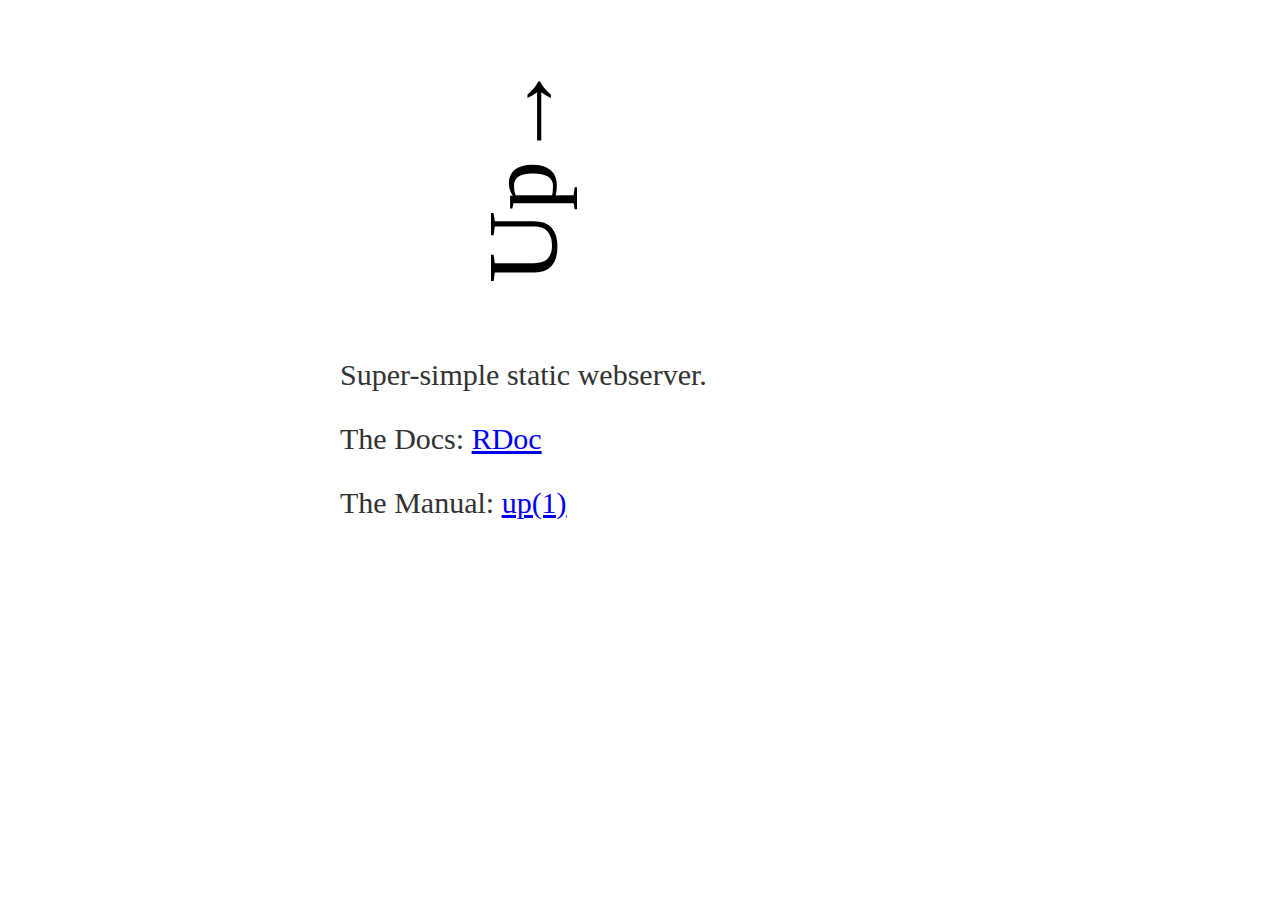
<file: index.html>
<!DOCTYPE html>
<html>
  <head>
    <meta charset="utf-8">
    <title>Up</title>
    <link href="burt.css" rel="stylesheet">
  </head>
  <body>
    <span id="logo">Up&rarr;</span>
    <div id="content">
      <p>Super-simple static webserver.</p>

      <p>
        The Docs: <a href="http://dvyjones.github.com/up/docs/">RDoc</a>
      </p>

      <p>
        The Manual: <a href="man/up.1.html">up(1)</a>
      </p>
    </div>
  </body>
</html>
</file>
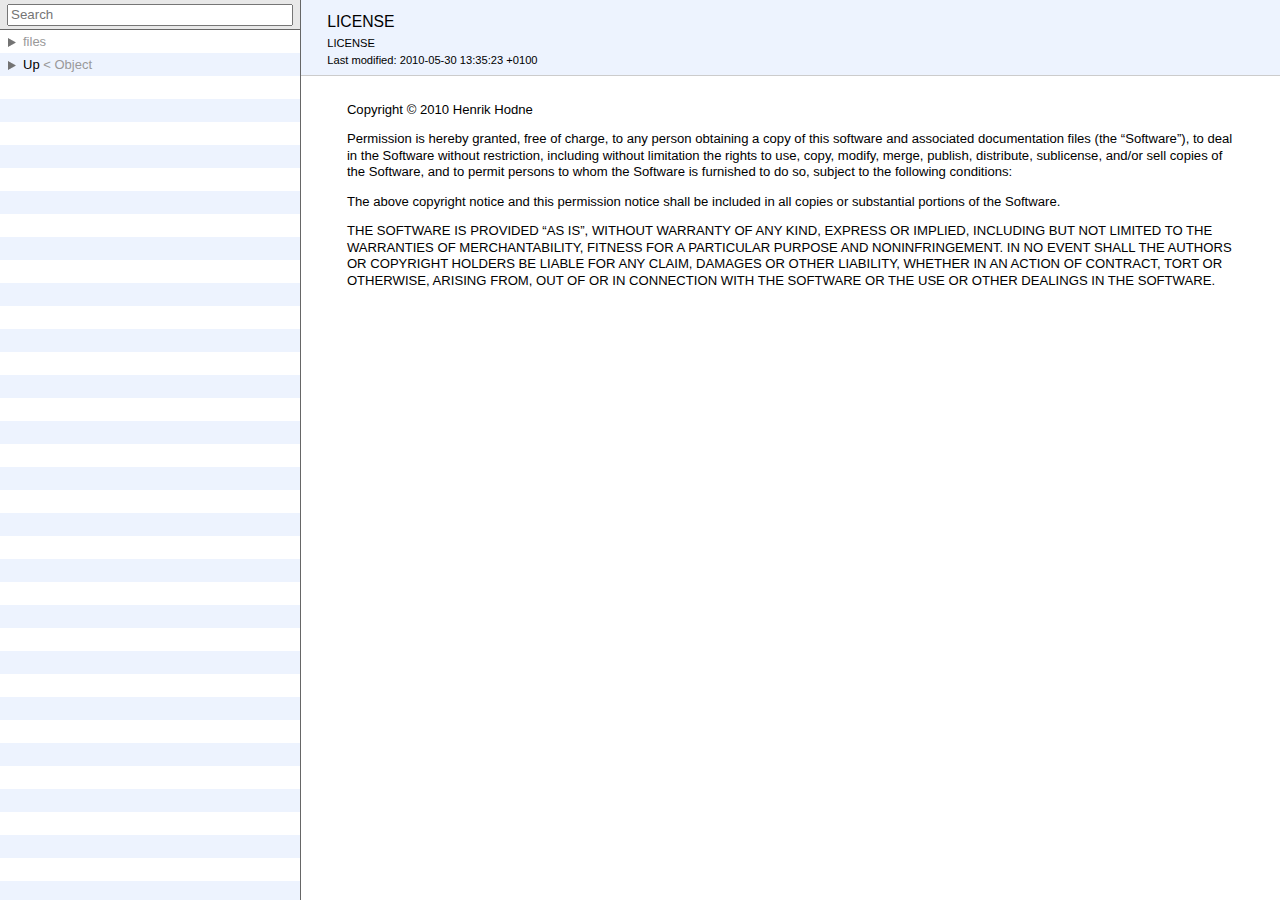
<file: docs/index.html>
<!DOCTYPE html
     PUBLIC "-//W3C//DTD XHTML 1.0 Frameset//EN"
     "http://www.w3.org/TR/xhtml1/DTD/xhtml1-frameset.dtd">    
<html xmlns="http://www.w3.org/1999/xhtml" xml:lang="en" lang="en">
<head>
    <meta http-equiv="Content-Type" content="text/html; charset=utf-8" />

	<title>RDoc Documentation</title>
</head>
<frameset cols="300,*" frameborder="1" border="1" bordercolor="#666666" framespacing="1">
    <frame src="panel/index.html" title="Search" name="panel" />
    <frame src="files/LICENSE.html" name="docwin" />
</frameset>
</html>
</file>
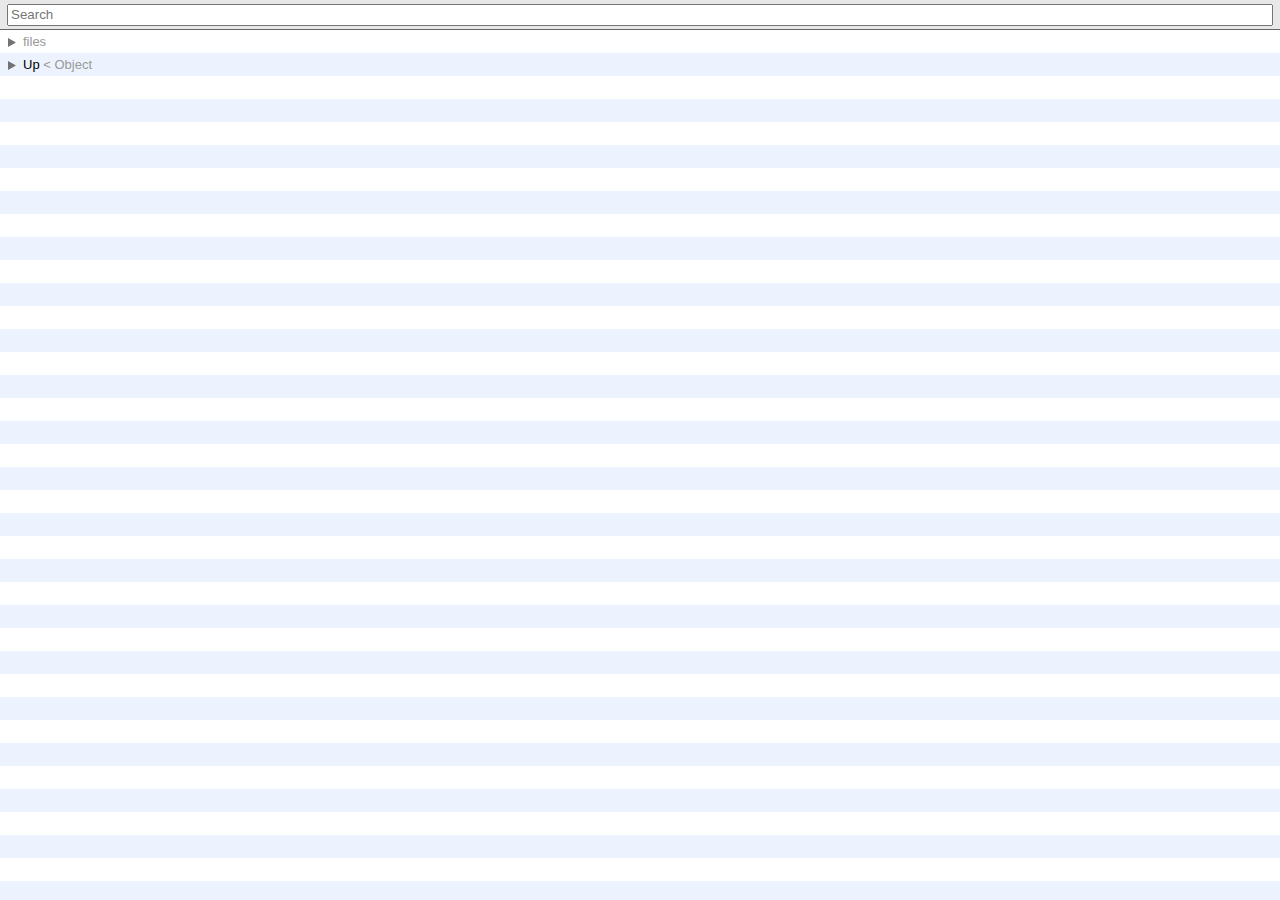
<file: panel/index.html>
<?xml version="1.0" encoding="UTF-8"?>
<!DOCTYPE html PUBLIC "-//W3C//DTD XHTML 1.1//EN"
	"http://www.w3.org/TR/xhtml11/DTD/xhtml11.dtd">

<html xmlns="http://www.w3.org/1999/xhtml" xml:lang="en">
<head>
	<title>layout</title>
	<link rel="stylesheet" href="../css/reset.css" type="text/css" media="screen" charset="utf-8" />
	<link rel="stylesheet" href="../css/panel.css" type="text/css" media="screen" charset="utf-8" />
	<script src="search_index.js" type="text/javascript" charset="utf-8"></script>
	<script src="tree.js" type="text/javascript" charset="utf-8"></script>
	<script src="../js/jquery-1.3.2.min.js" type="text/javascript" charset="utf-8"></script>
	<script src="../js/searchdoc.js" type="text/javascript" charset="utf-8"></script>
	<script type="text/javascript" charset="utf-8">
		//<![CDATA[
	    function placeholder() {
 	       if (jQuery.browser.safari) return;
 	       $('#search-label').click(function() {
 	           $('#search').focus();
 	           $('#search-label').hide();
 	       });

 	       $('#search').focus(function() {
 	           $('#search-label').hide();
            });
 	       $('#search').blur(function() {
 	           this.value == '' && $('#search-label').show()
 	       });

 	       $('#search')[0].value == '' && $('#search-label').show();
	    }
	   $(function() {
           placeholder();
           var panel = new Searchdoc.Panel($('#panel'), search_data, tree, top.frames[1]);
           $('#search').focus();

           var s = window.parent.location.search.match(/\?q=([^&]+)/);
           if (s) {
               s = decodeURIComponent(s[1]).replace(/\+/g, ' ');
               if (s.length > 0)
               {
                   $('#search').val(s);
                   panel.search(s, true);
               }
           }
	   })
		//]]>
	</script>
</head>
<body>
    <div class="panel panel_tree" id="panel">
        <div class="header">
            <div>
                <label for="search" id="search-label" style="display: none">Search</label>
                <table>
                <tr><td>
                    <input type="Search" placeholder="Search" autosave="searchdoc" results="10" id="search" autocomplete="off"/>
                </td></tr>
            </table></div>
        </div>
        <div class="tree">
            <ul>
            </ul>
        </div>
        <div class="result">
            <ul>
            </ul>
        </div>
    </div>
</body>
</html>
</file>
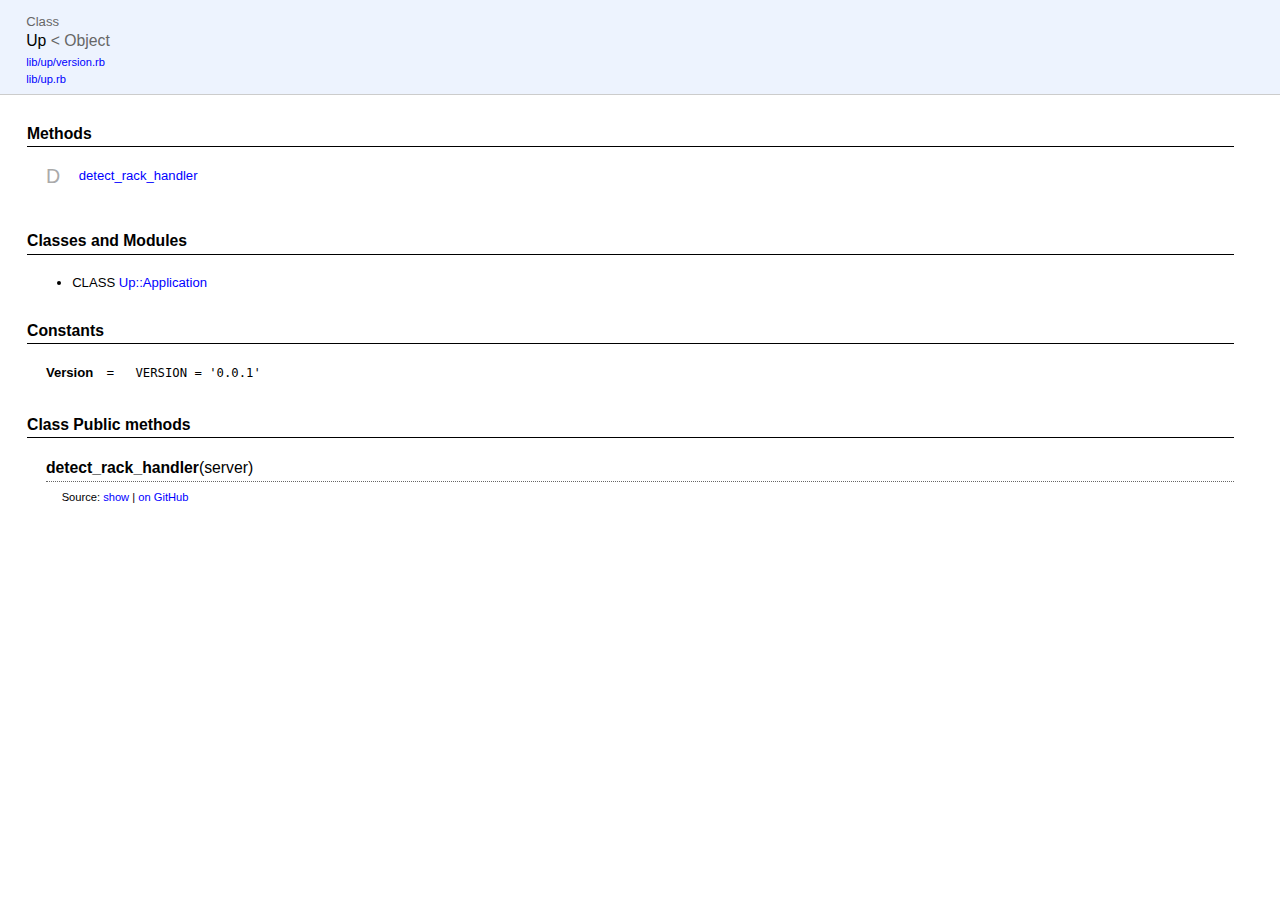
<file: classes/Up.html>
<?xml version="1.0" encoding="utf-8"?>
<!DOCTYPE html PUBLIC "-//W3C//DTD XHTML 1.0 Transitional//EN"
    "http://www.w3.org/TR/xhtml1/DTD/xhtml1-transitional.dtd">
<html xmlns="http://www.w3.org/1999/xhtml" xml:lang="en" lang="en">
<head>
    <title>Up</title>
    <meta http-equiv="Content-Type" content="text/html; charset=utf-8" />
    <link rel="stylesheet" href="../css/reset.css" type="text/css" media="screen" />
    <link rel="stylesheet" href="../css/main.css" type="text/css" media="screen" />
    <script src="../js/jquery-1.3.2.min.js" type="text/javascript" charset="utf-8"></script>
    <script src="../js/jquery-effect.js" type="text/javascript" charset="utf-8"></script>
    <script src="../js/main.js" type="text/javascript" charset="utf-8"></script>
</head>

<body>     
    <div class="banner">
        <h1>
            <span class="type">Class</span> 
            Up 
            
                <span class="parent">&lt; 
                    
                    Object
                    
                </span>
            
        </h1>
        <ul class="files">
            
            <li><a href="../files/lib/up/version_rb.html">lib/up/version.rb</a></li>
            
            <li><a href="../files/lib/up_rb.html">lib/up.rb</a></li>
            
        </ul>
    </div>
    <div id="bodyContent">
        <div id="content">
    

    

    
    

    
    
    <div class="sectiontitle">Methods</div>
    <dl class="methods">
    
        <dt>D</dt>
        <dd>
            <ul>
                
                <li><a href="#method-c-detect_rack_handler">detect_rack_handler</a></li>
                
            </ul>
        </dd>
    
    </dl>
    

    

    

    
    <div class="sectiontitle">Classes and Modules</div>
    <ul>
        
        <li><span class="type">CLASS</span> <a href="Up/Application.html">Up::Application</a></li>
        
    </ul>
    

    
    <div class="sectiontitle">Constants</div>
    <table border='0' cellpadding='5'>
        
        <tr valign='top'>
            <td class="attr-name">Version</td>
            <td>=</td>
            <td class="attr-value">VERSION = '0.0.1'</td>
        </tr>
        
        
    </table>
    

    

    
            <div class="sectiontitle">Class Public methods</div>
            
            <div class="method">
                <div class="title" id="method-c-detect_rack_handler">
                    
                    <a name="method-c-detect_rack_handler"></a><b>detect_rack_handler</b>(server)
                    
                </div>
                
                
                
                
                <div class="sourcecode">
                    <p class="source-link">
                        Source: <a href="javascript:toggleSource('method-c-detect_rack_handler_source')" id="l_method-c-detect_rack_handler_source">show</a>
                        
                        | <a href="http://github.com/dvyjones/up/blob/1193dcbee4ae34d46599d1d253377d9cb6a01438/lib/up.rb#L4" target="_blank" class="github_url">on GitHub</a>
                        
                    </p>
                    <div id="method-c-detect_rack_handler_source" class="dyn-source">
                        <pre>    <span class="ruby-comment cmt"># File lib/up.rb, line 4</span>
 4:   <span class="ruby-keyword kw">def</span> <span class="ruby-keyword kw">self</span>.<span class="ruby-identifier">detect_rack_handler</span>(<span class="ruby-identifier">server</span>)
 5:     <span class="ruby-identifier">servers</span> = <span class="ruby-identifier">server</span>.<span class="ruby-identifier">split</span>(<span class="ruby-value str">','</span>)
 6:     <span class="ruby-identifier">servers</span>.<span class="ruby-identifier">each</span> <span class="ruby-keyword kw">do</span> <span class="ruby-operator">|</span><span class="ruby-identifier">server_name</span><span class="ruby-operator">|</span>
 7:       <span class="ruby-keyword kw">begin</span>
 8:         <span class="ruby-keyword kw">return</span> <span class="ruby-constant">Rack</span><span class="ruby-operator">::</span><span class="ruby-constant">Handler</span>.<span class="ruby-identifier">get</span>(<span class="ruby-identifier">server_name</span>.<span class="ruby-identifier">downcase</span>)
 9:       <span class="ruby-keyword kw">rescue</span> <span class="ruby-constant">LoadError</span>
10:       <span class="ruby-keyword kw">rescue</span> <span class="ruby-constant">NameError</span>
11:       <span class="ruby-keyword kw">end</span>
12:     <span class="ruby-keyword kw">end</span>
13:     <span class="ruby-identifier">fail</span> <span class="ruby-node">&quot;Server handler (#{servers.join(',')}) not found.&quot;</span>
14:   <span class="ruby-keyword kw">end</span></pre>
                    </div>
                </div>
                
            </div>
            
</div>
    </div>
  </body>
</html>
</file>
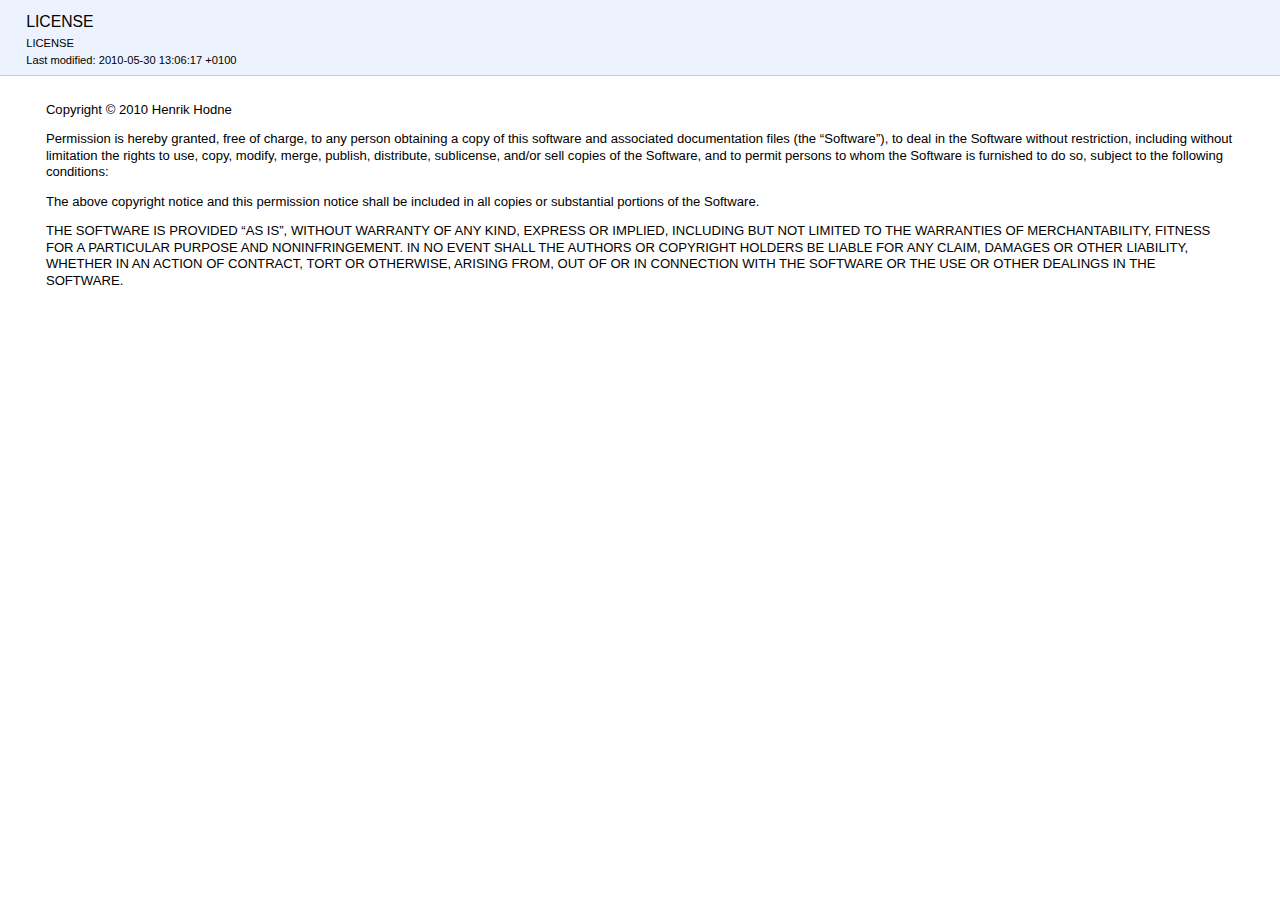
<file: files/LICENSE.html>
<?xml version="1.0" encoding="utf-8"?>
<!DOCTYPE html PUBLIC "-//W3C//DTD XHTML 1.0 Transitional//EN"
    "http://www.w3.org/TR/xhtml1/DTD/xhtml1-transitional.dtd">
<html xmlns="http://www.w3.org/1999/xhtml" xml:lang="en" lang="en">
<head>
    <title>LICENSE</title>
    <meta http-equiv="Content-Type" content="text/html; charset=utf-8" />
    <link rel="stylesheet" href="../css/reset.css" type="text/css" media="screen" />
    <link rel="stylesheet" href="../css/main.css" type="text/css" media="screen" />
    <script src="../js/jquery-1.3.2.min.js" type="text/javascript" charset="utf-8"></script>
    <script src="../js/jquery-effect.js" type="text/javascript" charset="utf-8"></script>
    <script src="../js/main.js" type="text/javascript" charset="utf-8"></script>
</head>

<body>     
    <div class="banner">
        <h1>
            LICENSE
        </h1>
        <ul class="files">
            <li>LICENSE</li>
            <li>Last modified: 2010-05-30 13:06:17 +0100</li>
        </ul>
    </div>

    <div id="bodyContent">
        <div id="content">
    
    <div class="description">
        <p>
Copyright &#169; 2010 Henrik Hodne
</p>
<p>
Permission is hereby granted, free of charge, to any person obtaining a
copy of this software and associated documentation files (the
&#8220;Software&#8221;), to deal in the Software without restriction,
including without limitation the rights to use, copy, modify, merge,
publish, distribute, sublicense, and/or sell copies of the Software, and to
permit persons to whom the Software is furnished to do so, subject to the
following conditions:
</p>
<p>
The above copyright notice and this permission notice shall be included in
all copies or substantial portions of the Software.
</p>
<p>
THE SOFTWARE IS PROVIDED &#8220;AS IS&#8221;, WITHOUT WARRANTY OF ANY KIND,
EXPRESS OR IMPLIED, INCLUDING BUT NOT LIMITED TO THE WARRANTIES OF
MERCHANTABILITY, FITNESS FOR A PARTICULAR PURPOSE AND NONINFRINGEMENT. IN
NO EVENT SHALL THE AUTHORS OR COPYRIGHT HOLDERS BE LIABLE FOR ANY CLAIM,
DAMAGES OR OTHER LIABILITY, WHETHER IN AN ACTION OF CONTRACT, TORT OR
OTHERWISE, ARISING FROM, OUT OF OR IN CONNECTION WITH THE SOFTWARE OR THE
USE OR OTHER DEALINGS IN THE SOFTWARE.
</p>

    </div>
    

    

    
    

    
    

    

    

    

    

    

    
</div>
    </div>
  </body>
</html>
</file>
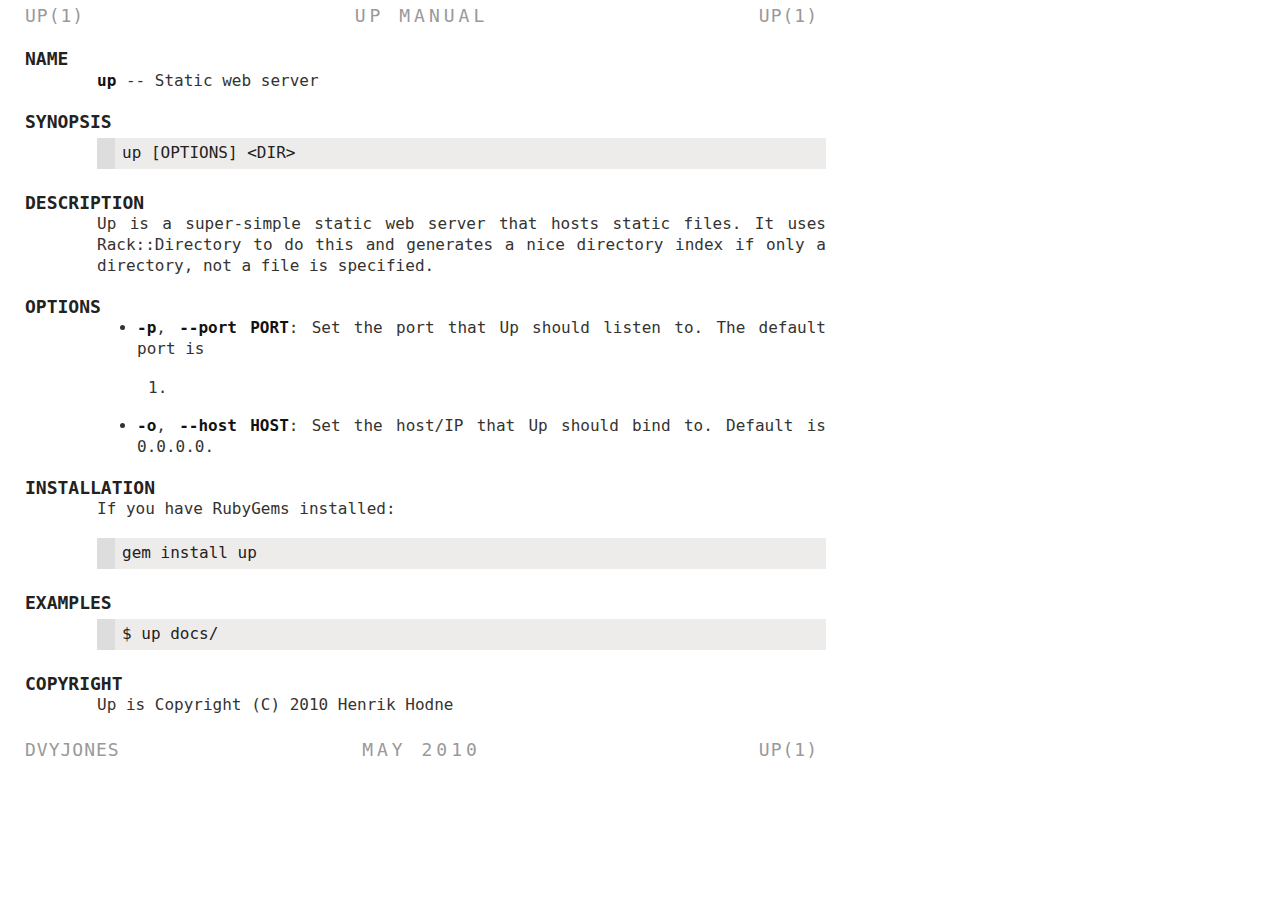
<file: man/up.1.html>
<!DOCTYPE html>
<html>
<head>
  <meta http-equiv='content-type' value='text/html;charset=utf8'>
  <meta name='generator' value='Ronn/v0.5'>
  <title>up(1) -- Static web server</title>
  <style type='text/css'>
    body {margin:0}
    #man, #man code, #man pre, #man tt, #man kbd, #man samp {
      font-family:consolas,monospace;
      font-size:16px;
      line-height:1.3;
      color:#343331;
      background:#fff; }
    #man { max-width:89ex; text-align:justify; margin:0 25px 25px 25px }
    #man h1, #man h2, #man h3 { color:#232221;clear:left }
    #man h1 { font-size:28px; margin:15px 0 30px 0; text-align:center }
    #man h2 { font-size:18px; margin-bottom:0; margin-top:10px; line-height:1.3; }
    #man h3 { font-size:16px; margin:0 0 0 4ex; }
    #man p, #man ul, #man ol, #man dl, #man pre { margin:0 0 18px 0; }
    #man pre {
      color:#333231;
      background:#edeceb;
      padding:5px 7px;
      margin:0px 0 20px 0;
      border-left:2ex solid #ddd}
    #man pre + h2, #man pre + h3 {
      margin-top:22px;
    }
    #man h2 + pre, #man h3 + pre {
      margin-top:5px;
    }
    #man > p, #man > ul, #man > ol, #man > dl, #man > pre { margin-left:8ex; }
    #man dt { margin:0; clear:left }
    #man dt.flush { float:left; width:8ex }
    #man dd { margin:0 0 0 9ex }
    #man code, #man strong, #man b { font-weight:bold; color:#131211; }
    #man pre code { font-weight:normal; color:#232221; background:inherit }
    #man em, var, u {
      font-style:normal; color:#333231; border-bottom:1px solid #999; }
    #man h1.man-title { display:none; }
    #man ol.man, #man ol.man li { margin:2px 0 10px 0; padding:0;
      float:left; width:33%; list-style-type:none;
      text-transform:uppercase; font-size:18px; color:#999;
      letter-spacing:1px;}
    #man ol.man { width:100%; }
    #man ol.man li.tl { text-align:left }
    #man ol.man li.tc { text-align:center;letter-spacing:4px }
    #man ol.man li.tr { text-align:right }
    #man ol.man a { color:#999 }
    #man ol.man a:hover { color:#333231 }
  </style>
</head>
<body>
<div id='man'>

<h1 class='man-title'>up(1)</h1>

<ol class='head man'>
  <li class='tl'>up(1)</li>
  <li class='tc'>Up Manual</li>
  <li class='tr'>up(1)</li>
</ol>

<h2 id='NAME'>NAME</h2>
<p><code>up</code> -- Static web server</p>

<h2>SYNOPSIS</h2>

<pre><code>up [OPTIONS] &lt;DIR>
</code></pre>

<h2>DESCRIPTION</h2>

<p>Up is a super-simple static web server that hosts static files.
It uses Rack::Directory to do this and generates a nice directory
index if only a directory, not a file is specified.</p>

<h2>OPTIONS</h2>

<ul>
<li><p><code>-p</code>, <code>--port PORT</code>:
Set the port that Up should listen to. The default port is</p>

<ol>
<li></li>
</ol>
</li>
<li><p><code>-o</code>, <code>--host HOST</code>:
Set the host/IP that Up should bind to. Default is 0.0.0.0.</p></li>
</ul>


<h2>INSTALLATION</h2>

<p>If you have RubyGems installed:</p>

<pre><code>gem install up
</code></pre>

<h2>EXAMPLES</h2>

<pre><code>$ up docs/
</code></pre>

<h2>COPYRIGHT</h2>

<p>Up is Copyright (C) 2010 Henrik Hodne</p>


<ol class='foot man'>
  <li class='tl'>DVYJONES</li>
  <li class='tc'>May 2010</li>
  <li class='tr'>up(1)</li>
</ol>

</div>
</body>
</html>
</file>
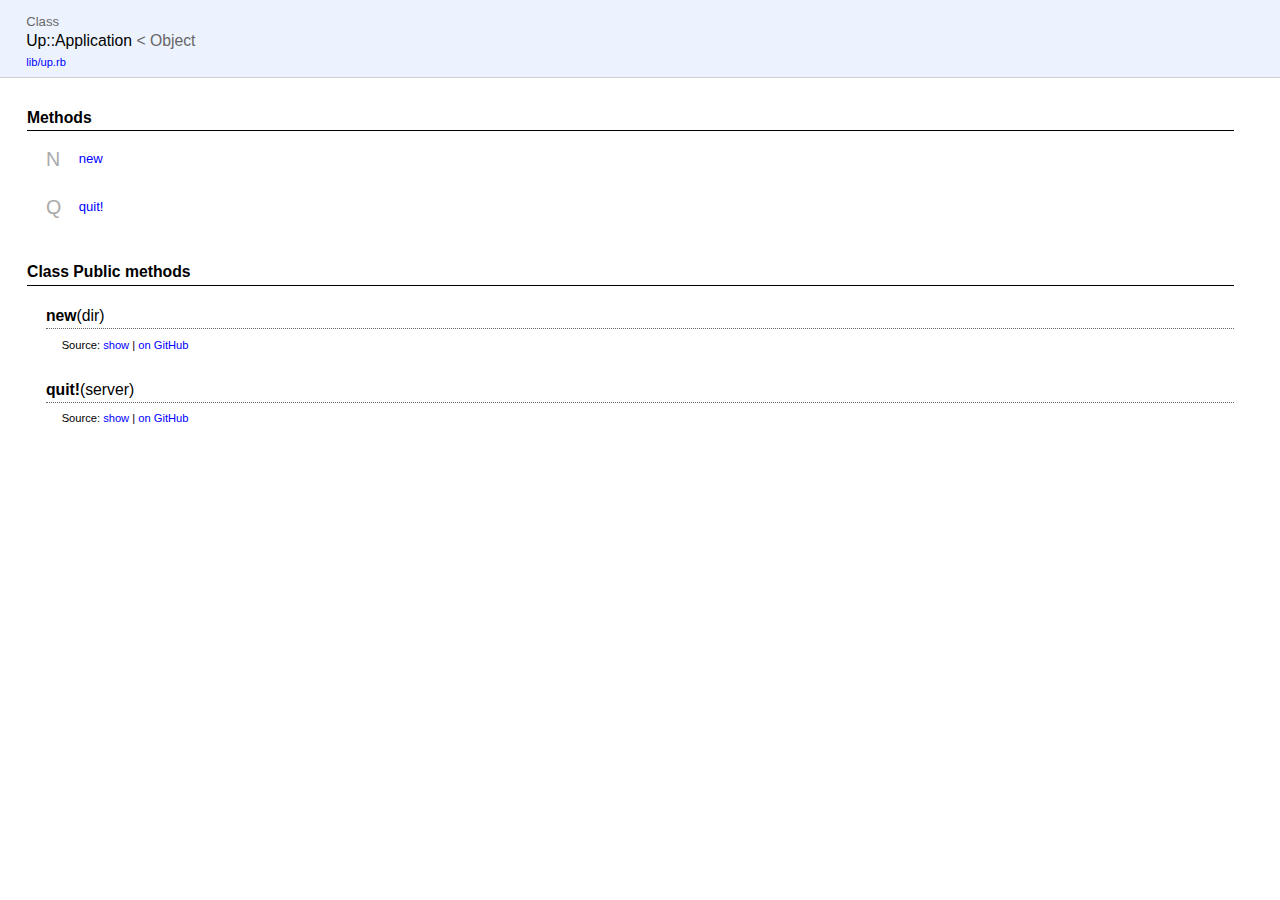
<file: classes/Up/Application.html>
<?xml version="1.0" encoding="utf-8"?>
<!DOCTYPE html PUBLIC "-//W3C//DTD XHTML 1.0 Transitional//EN"
    "http://www.w3.org/TR/xhtml1/DTD/xhtml1-transitional.dtd">
<html xmlns="http://www.w3.org/1999/xhtml" xml:lang="en" lang="en">
<head>
    <title>Up::Application</title>
    <meta http-equiv="Content-Type" content="text/html; charset=utf-8" />
    <link rel="stylesheet" href="../../css/reset.css" type="text/css" media="screen" />
    <link rel="stylesheet" href="../../css/main.css" type="text/css" media="screen" />
    <script src="../../js/jquery-1.3.2.min.js" type="text/javascript" charset="utf-8"></script>
    <script src="../../js/jquery-effect.js" type="text/javascript" charset="utf-8"></script>
    <script src="../../js/main.js" type="text/javascript" charset="utf-8"></script>
</head>

<body>     
    <div class="banner">
        <h1>
            <span class="type">Class</span> 
            Up::Application 
            
                <span class="parent">&lt; 
                    
                    Object
                    
                </span>
            
        </h1>
        <ul class="files">
            
            <li><a href="../../files/lib/up_rb.html">lib/up.rb</a></li>
            
        </ul>
    </div>
    <div id="bodyContent">
        <div id="content">
    

    

    
    

    
    
    <div class="sectiontitle">Methods</div>
    <dl class="methods">
    
        <dt>N</dt>
        <dd>
            <ul>
                
                <li><a href="#method-c-new">new</a></li>
                
            </ul>
        </dd>
    
        <dt>Q</dt>
        <dd>
            <ul>
                
                <li><a href="#method-c-quit%21">quit!</a></li>
                
            </ul>
        </dd>
    
    </dl>
    

    

    

    

    

    

    
            <div class="sectiontitle">Class Public methods</div>
            
            <div class="method">
                <div class="title" id="method-c-new">
                    
                    <a name="method-c-new"></a><b>new</b>(dir)
                    
                </div>
                
                
                
                
                <div class="sourcecode">
                    <p class="source-link">
                        Source: <a href="javascript:toggleSource('method-c-new_source')" id="l_method-c-new_source">show</a>
                        
                        | <a href="http://github.com/dvyjones/up/blob/1193dcbee4ae34d46599d1d253377d9cb6a01438/lib/up.rb#L23" target="_blank" class="github_url">on GitHub</a>
                        
                    </p>
                    <div id="method-c-new_source" class="dyn-source">
                        <pre>    <span class="ruby-comment cmt"># File lib/up.rb, line 23</span>
23:     <span class="ruby-keyword kw">def</span> <span class="ruby-keyword kw">self</span>.<span class="ruby-identifier">new</span>(<span class="ruby-identifier">dir</span>)
24:       <span class="ruby-constant">Rack</span><span class="ruby-operator">::</span><span class="ruby-constant">Builder</span>.<span class="ruby-identifier">new</span> <span class="ruby-keyword kw">do</span>
25:         <span class="ruby-identifier">run</span> <span class="ruby-constant">Rack</span><span class="ruby-operator">::</span><span class="ruby-constant">Directory</span>.<span class="ruby-identifier">new</span>(<span class="ruby-identifier">dir</span>)
26:       <span class="ruby-keyword kw">end</span>
27:     <span class="ruby-keyword kw">end</span></pre>
                    </div>
                </div>
                
            </div>
            
            <div class="method">
                <div class="title" id="method-c-quit%21">
                    
                    <a name="method-c-quit%21"></a><b>quit!</b>(server)
                    
                </div>
                
                
                
                
                <div class="sourcecode">
                    <p class="source-link">
                        Source: <a href="javascript:toggleSource('method-c-quit%21_source')" id="l_method-c-quit%21_source">show</a>
                        
                        | <a href="http://github.com/dvyjones/up/blob/1193dcbee4ae34d46599d1d253377d9cb6a01438/lib/up.rb#L17" target="_blank" class="github_url">on GitHub</a>
                        
                    </p>
                    <div id="method-c-quit%21_source" class="dyn-source">
                        <pre>    <span class="ruby-comment cmt"># File lib/up.rb, line 17</span>
17:     <span class="ruby-keyword kw">def</span> <span class="ruby-keyword kw">self</span>.<span class="ruby-identifier">quit!</span>(<span class="ruby-identifier">server</span>)
18:       <span class="ruby-comment cmt">## Use thins' hard #stop! if available, otherwise just #stop</span>
19:       <span class="ruby-identifier">server</span>.<span class="ruby-identifier">respond_to?</span>(<span class="ruby-value">:stop!</span>) <span class="ruby-operator">?</span> <span class="ruby-identifier">server</span>.<span class="ruby-identifier">stop!</span> <span class="ruby-operator">:</span> <span class="ruby-identifier">server</span>.<span class="ruby-identifier">stop</span>
20:       <span class="ruby-identifier">puts</span> <span class="ruby-value str">&quot;\n== Up has stopped&quot;</span>
21:     <span class="ruby-keyword kw">end</span></pre>
                    </div>
                </div>
                
            </div>
            
</div>
    </div>
  </body>
</html>
</file>
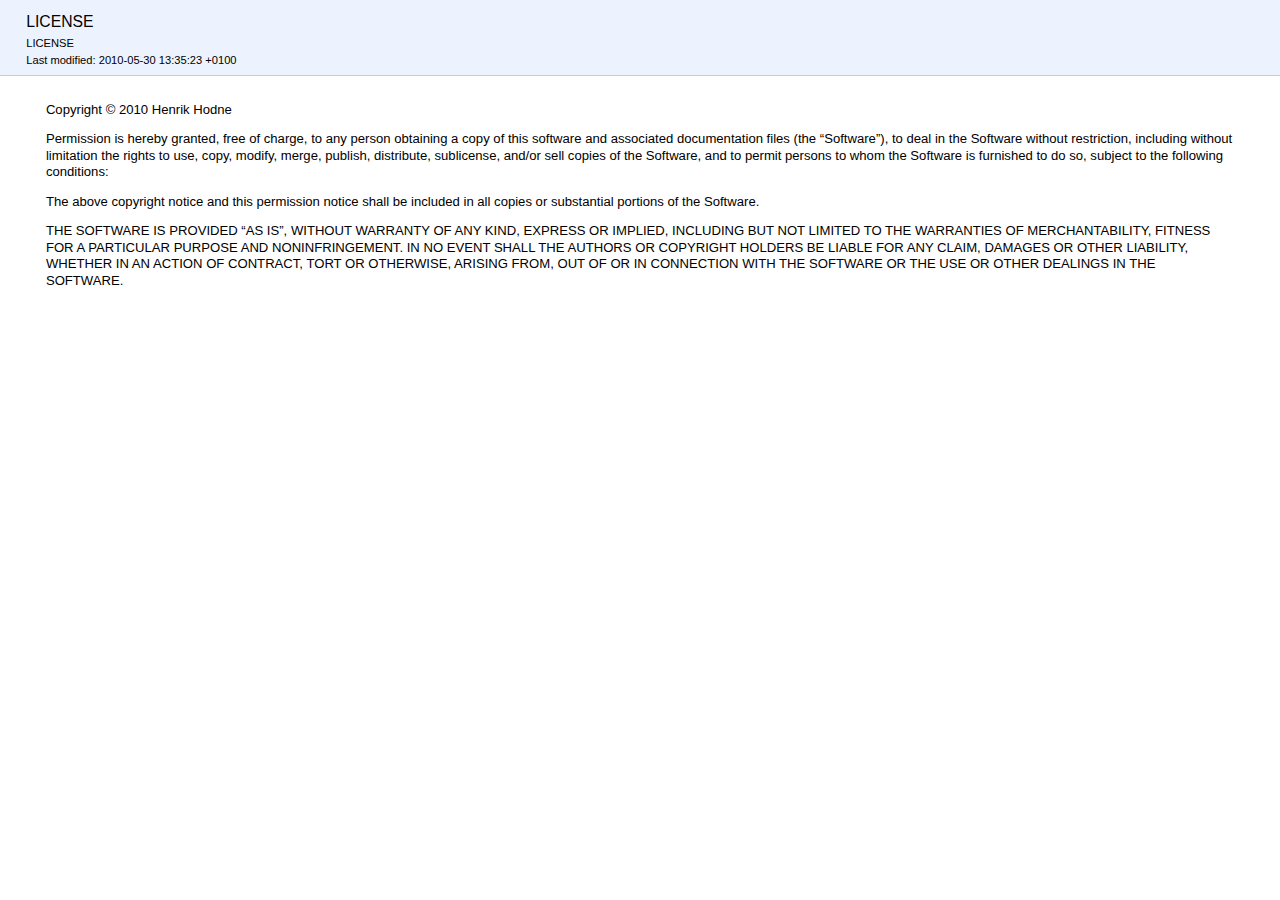
<file: docs/files/LICENSE.html>
<?xml version="1.0" encoding="utf-8"?>
<!DOCTYPE html PUBLIC "-//W3C//DTD XHTML 1.0 Transitional//EN"
    "http://www.w3.org/TR/xhtml1/DTD/xhtml1-transitional.dtd">
<html xmlns="http://www.w3.org/1999/xhtml" xml:lang="en" lang="en">
<head>
    <title>LICENSE</title>
    <meta http-equiv="Content-Type" content="text/html; charset=utf-8" />
    <link rel="stylesheet" href="../css/reset.css" type="text/css" media="screen" />
    <link rel="stylesheet" href="../css/main.css" type="text/css" media="screen" />
    <script src="../js/jquery-1.3.2.min.js" type="text/javascript" charset="utf-8"></script>
    <script src="../js/jquery-effect.js" type="text/javascript" charset="utf-8"></script>
    <script src="../js/main.js" type="text/javascript" charset="utf-8"></script>
</head>

<body>     
    <div class="banner">
        <h1>
            LICENSE
        </h1>
        <ul class="files">
            <li>LICENSE</li>
            <li>Last modified: 2010-05-30 13:35:23 +0100</li>
        </ul>
    </div>

    <div id="bodyContent">
        <div id="content">
    
    <div class="description">
        <p>
Copyright &#169; 2010 Henrik Hodne
</p>
<p>
Permission is hereby granted, free of charge, to any person obtaining a
copy of this software and associated documentation files (the
&#8220;Software&#8221;), to deal in the Software without restriction,
including without limitation the rights to use, copy, modify, merge,
publish, distribute, sublicense, and/or sell copies of the Software, and to
permit persons to whom the Software is furnished to do so, subject to the
following conditions:
</p>
<p>
The above copyright notice and this permission notice shall be included in
all copies or substantial portions of the Software.
</p>
<p>
THE SOFTWARE IS PROVIDED &#8220;AS IS&#8221;, WITHOUT WARRANTY OF ANY KIND,
EXPRESS OR IMPLIED, INCLUDING BUT NOT LIMITED TO THE WARRANTIES OF
MERCHANTABILITY, FITNESS FOR A PARTICULAR PURPOSE AND NONINFRINGEMENT. IN
NO EVENT SHALL THE AUTHORS OR COPYRIGHT HOLDERS BE LIABLE FOR ANY CLAIM,
DAMAGES OR OTHER LIABILITY, WHETHER IN AN ACTION OF CONTRACT, TORT OR
OTHERWISE, ARISING FROM, OUT OF OR IN CONNECTION WITH THE SOFTWARE OR THE
USE OR OTHER DEALINGS IN THE SOFTWARE.
</p>

    </div>
    

    

    
    

    
    

    

    

    

    

    

    
</div>
    </div>
  </body>
</html>
</file>
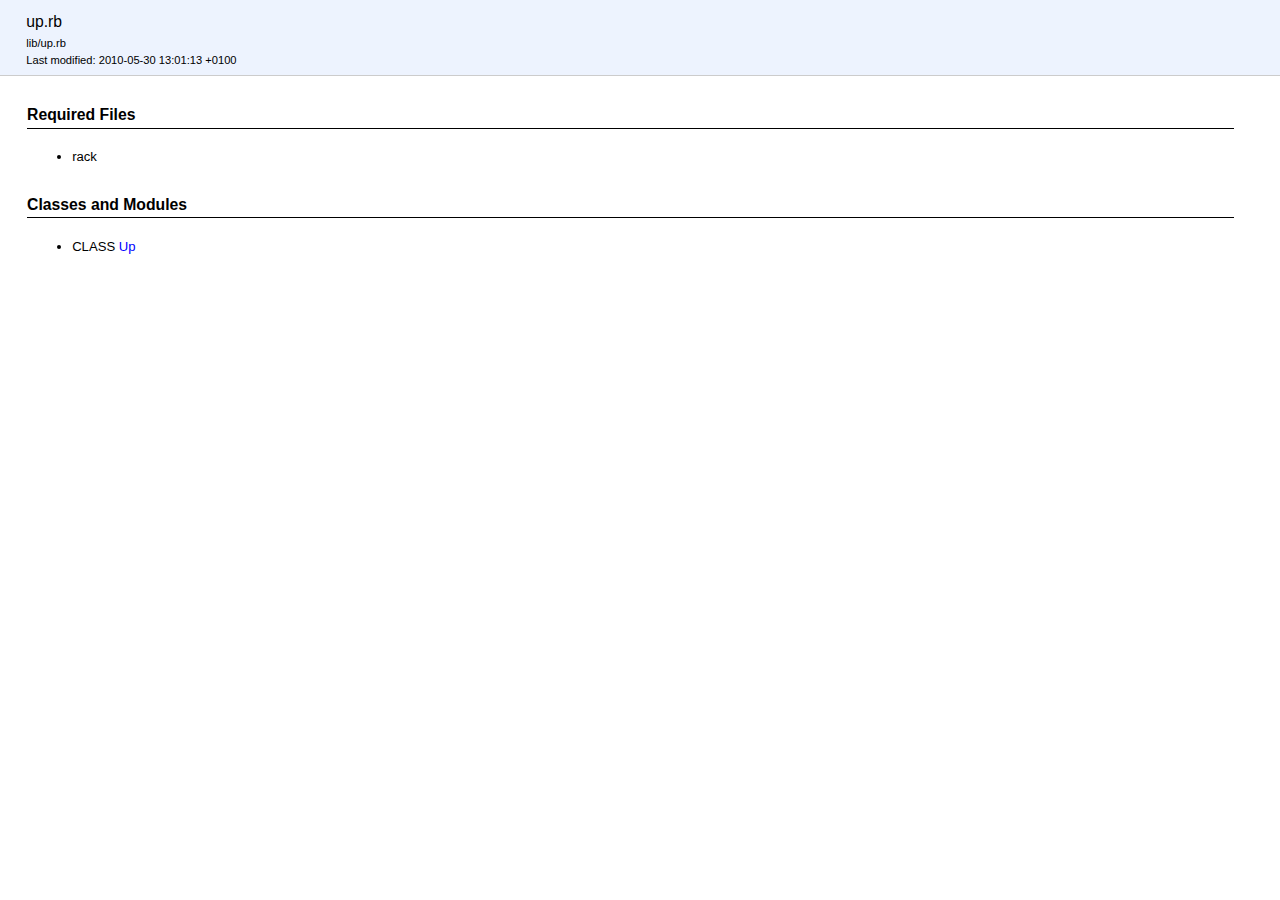
<file: files/lib/up_rb.html>
<?xml version="1.0" encoding="utf-8"?>
<!DOCTYPE html PUBLIC "-//W3C//DTD XHTML 1.0 Transitional//EN"
    "http://www.w3.org/TR/xhtml1/DTD/xhtml1-transitional.dtd">
<html xmlns="http://www.w3.org/1999/xhtml" xml:lang="en" lang="en">
<head>
    <title>up.rb</title>
    <meta http-equiv="Content-Type" content="text/html; charset=utf-8" />
    <link rel="stylesheet" href="../../css/reset.css" type="text/css" media="screen" />
    <link rel="stylesheet" href="../../css/main.css" type="text/css" media="screen" />
    <script src="../../js/jquery-1.3.2.min.js" type="text/javascript" charset="utf-8"></script>
    <script src="../../js/jquery-effect.js" type="text/javascript" charset="utf-8"></script>
    <script src="../../js/main.js" type="text/javascript" charset="utf-8"></script>
</head>

<body>     
    <div class="banner">
        <h1>
            up.rb
        </h1>
        <ul class="files">
            <li>lib/up.rb</li>
            <li>Last modified: 2010-05-30 13:01:13 +0100</li>
        </ul>
    </div>

    <div id="bodyContent">
        <div id="content">
    

    
    <div class="sectiontitle">Required Files</div>
    <ul>
        
        <li>rack</li>
        
    </ul>
    

    
    

    
    

    

    

    
    <div class="sectiontitle">Classes and Modules</div>
    <ul>
        
        <li><span class="type">CLASS</span> <a href="../../classes/Up.html">Up</a></li>
        
    </ul>
    

    

    

    
</div>
    </div>
  </body>
</html>
</file>
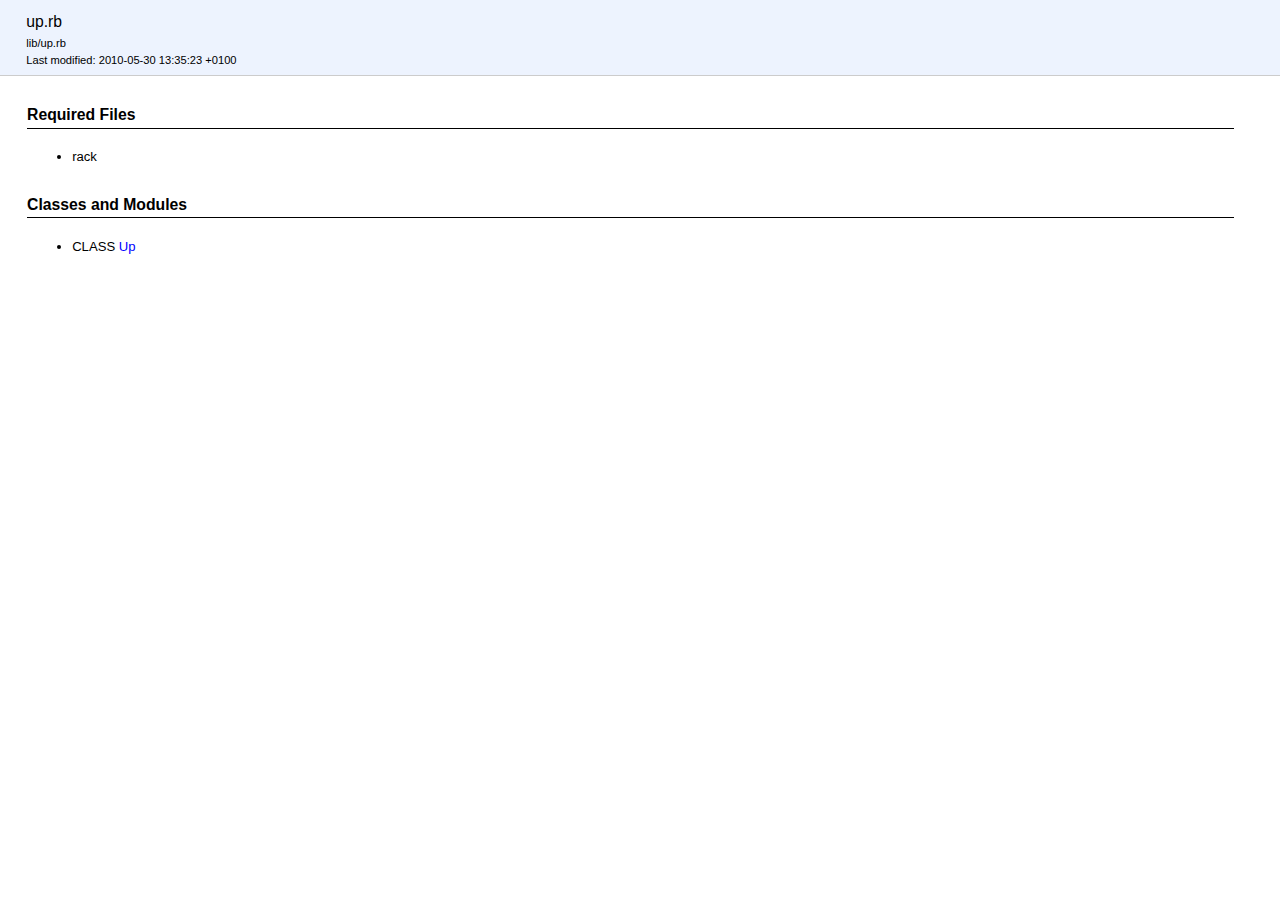
<file: docs/files/lib/up_rb.html>
<?xml version="1.0" encoding="utf-8"?>
<!DOCTYPE html PUBLIC "-//W3C//DTD XHTML 1.0 Transitional//EN"
    "http://www.w3.org/TR/xhtml1/DTD/xhtml1-transitional.dtd">
<html xmlns="http://www.w3.org/1999/xhtml" xml:lang="en" lang="en">
<head>
    <title>up.rb</title>
    <meta http-equiv="Content-Type" content="text/html; charset=utf-8" />
    <link rel="stylesheet" href="../../css/reset.css" type="text/css" media="screen" />
    <link rel="stylesheet" href="../../css/main.css" type="text/css" media="screen" />
    <script src="../../js/jquery-1.3.2.min.js" type="text/javascript" charset="utf-8"></script>
    <script src="../../js/jquery-effect.js" type="text/javascript" charset="utf-8"></script>
    <script src="../../js/main.js" type="text/javascript" charset="utf-8"></script>
</head>

<body>     
    <div class="banner">
        <h1>
            up.rb
        </h1>
        <ul class="files">
            <li>lib/up.rb</li>
            <li>Last modified: 2010-05-30 13:35:23 +0100</li>
        </ul>
    </div>

    <div id="bodyContent">
        <div id="content">
    

    
    <div class="sectiontitle">Required Files</div>
    <ul>
        
        <li>rack</li>
        
    </ul>
    

    
    

    
    

    

    

    
    <div class="sectiontitle">Classes and Modules</div>
    <ul>
        
        <li><span class="type">CLASS</span> <a href="../../classes/Up.html">Up</a></li>
        
    </ul>
    

    

    

    
</div>
    </div>
  </body>
</html>
</file>
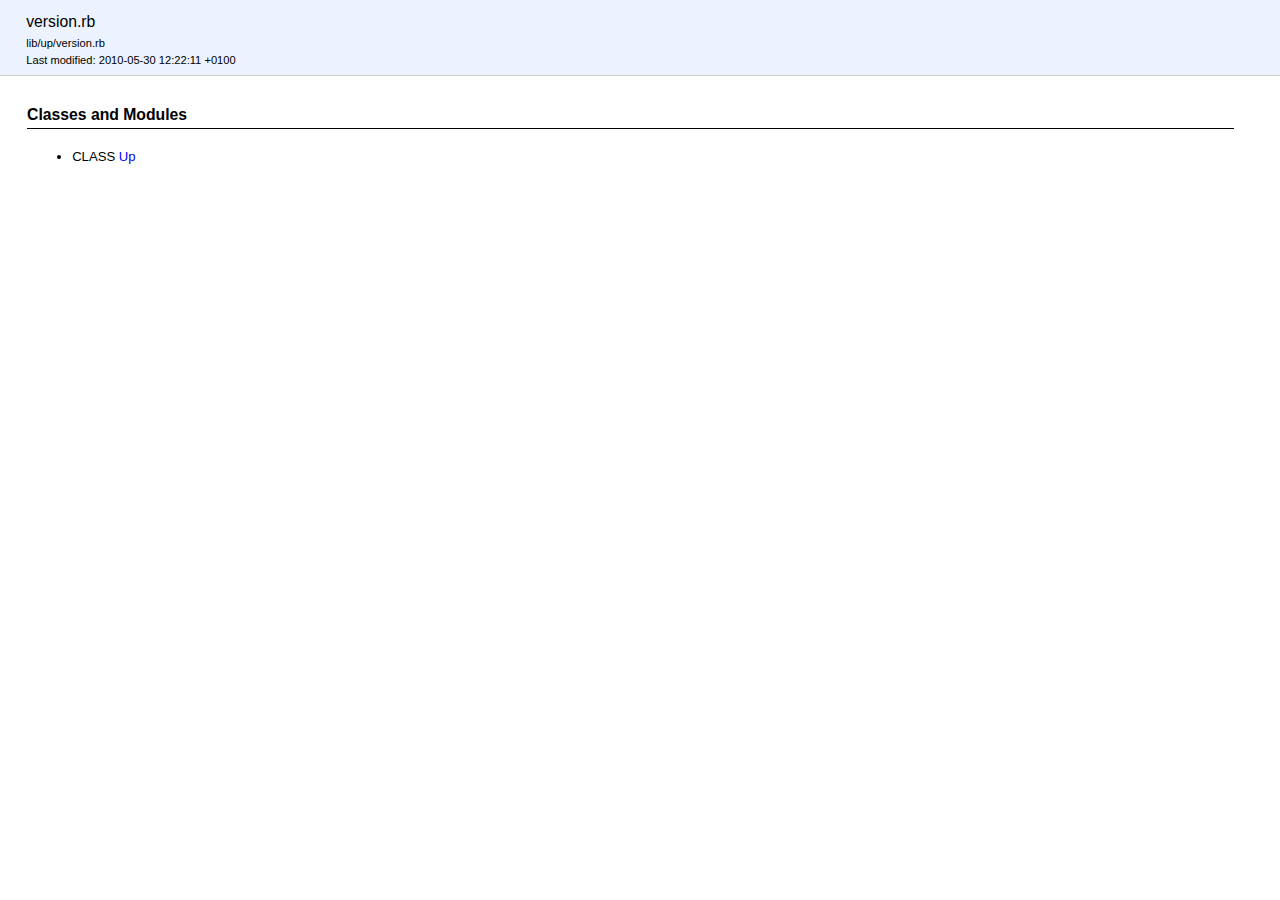
<file: files/lib/up/version_rb.html>
<?xml version="1.0" encoding="utf-8"?>
<!DOCTYPE html PUBLIC "-//W3C//DTD XHTML 1.0 Transitional//EN"
    "http://www.w3.org/TR/xhtml1/DTD/xhtml1-transitional.dtd">
<html xmlns="http://www.w3.org/1999/xhtml" xml:lang="en" lang="en">
<head>
    <title>version.rb</title>
    <meta http-equiv="Content-Type" content="text/html; charset=utf-8" />
    <link rel="stylesheet" href="../../../css/reset.css" type="text/css" media="screen" />
    <link rel="stylesheet" href="../../../css/main.css" type="text/css" media="screen" />
    <script src="../../../js/jquery-1.3.2.min.js" type="text/javascript" charset="utf-8"></script>
    <script src="../../../js/jquery-effect.js" type="text/javascript" charset="utf-8"></script>
    <script src="../../../js/main.js" type="text/javascript" charset="utf-8"></script>
</head>

<body>     
    <div class="banner">
        <h1>
            version.rb
        </h1>
        <ul class="files">
            <li>lib/up/version.rb</li>
            <li>Last modified: 2010-05-30 12:22:11 +0100</li>
        </ul>
    </div>

    <div id="bodyContent">
        <div id="content">
    

    

    
    

    
    

    

    

    
    <div class="sectiontitle">Classes and Modules</div>
    <ul>
        
        <li><span class="type">CLASS</span> <a href="../../../classes/Up.html">Up</a></li>
        
    </ul>
    

    

    

    
</div>
    </div>
  </body>
</html>
</file>
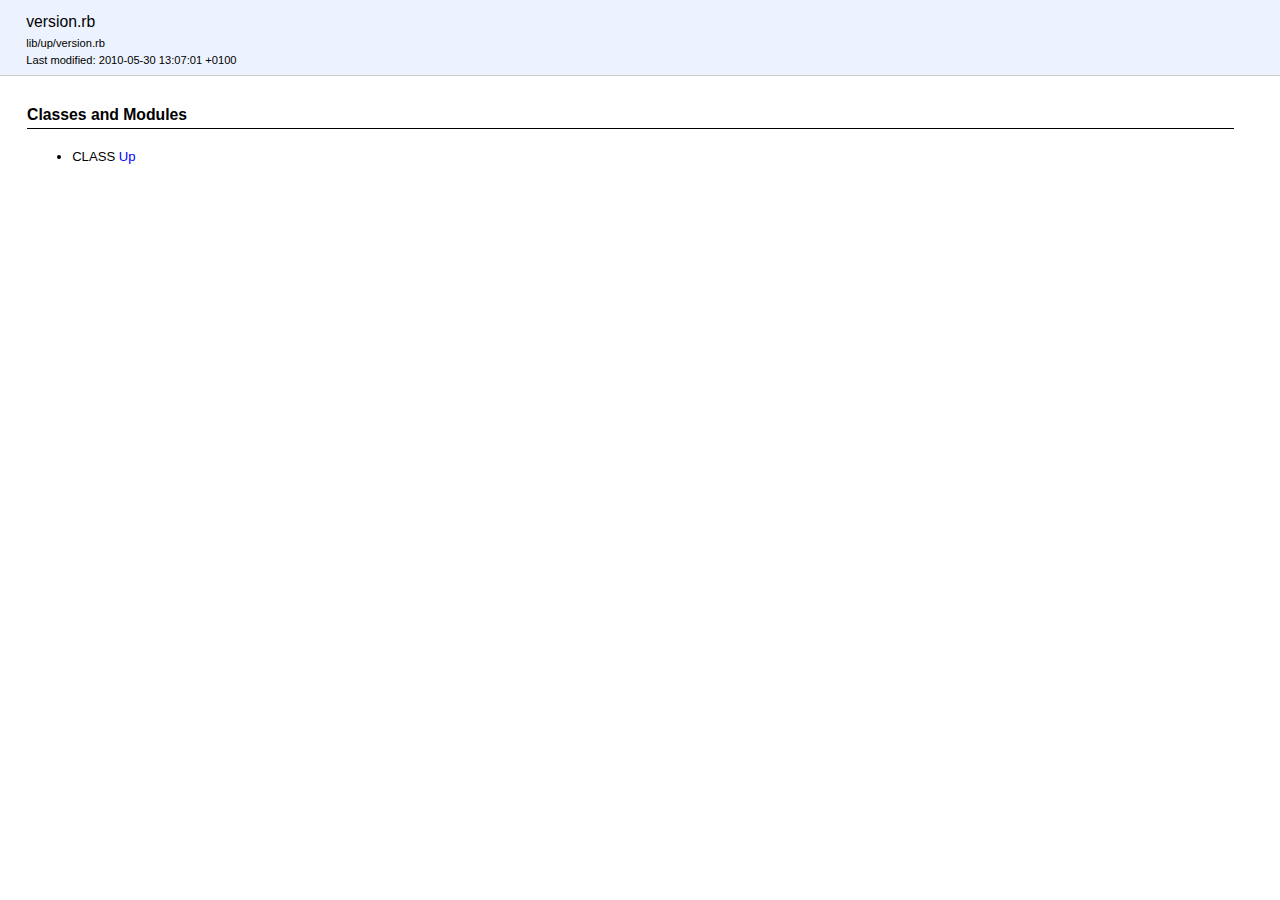
<file: docs/files/lib/up/version_rb.html>
<?xml version="1.0" encoding="utf-8"?>
<!DOCTYPE html PUBLIC "-//W3C//DTD XHTML 1.0 Transitional//EN"
    "http://www.w3.org/TR/xhtml1/DTD/xhtml1-transitional.dtd">
<html xmlns="http://www.w3.org/1999/xhtml" xml:lang="en" lang="en">
<head>
    <title>version.rb</title>
    <meta http-equiv="Content-Type" content="text/html; charset=utf-8" />
    <link rel="stylesheet" href="../../../css/reset.css" type="text/css" media="screen" />
    <link rel="stylesheet" href="../../../css/main.css" type="text/css" media="screen" />
    <script src="../../../js/jquery-1.3.2.min.js" type="text/javascript" charset="utf-8"></script>
    <script src="../../../js/jquery-effect.js" type="text/javascript" charset="utf-8"></script>
    <script src="../../../js/main.js" type="text/javascript" charset="utf-8"></script>
</head>

<body>     
    <div class="banner">
        <h1>
            version.rb
        </h1>
        <ul class="files">
            <li>lib/up/version.rb</li>
            <li>Last modified: 2010-05-30 13:07:01 +0100</li>
        </ul>
    </div>

    <div id="bodyContent">
        <div id="content">
    

    

    
    

    
    

    

    

    
    <div class="sectiontitle">Classes and Modules</div>
    <ul>
        
        <li><span class="type">CLASS</span> <a href="../../../classes/Up.html">Up</a></li>
        
    </ul>
    

    

    

    
</div>
    </div>
  </body>
</html>
</file>
<file: burt.css>
body {
    font-family: Georgia, serif;
    color: #333;
}

#logo {
    color: #000;
    height: 350px;
    width: 200px;
    -webkit-transform: rotate(-90deg);
    -moz-transform: rotate(-90deg);
    text-align: center;
    display: block;
    font-size: 100px;
    font-family: Georgia, serif;
    margin: 0 auto;
    margin-bottom: -30px;
}

#content {
    width: 600px;
    margin: 0 auto;
}

p {
    font-size: 30px;
    margin-bottom: 20px;
    text-align: left;
}

label {

}

textarea, .html {
    border: 1px solid #bbb;
    padding: 5px;
    width: 100%;
    height: 350px;
    font-size: 18px;
    font-family: Inconsolata, Monaco, Consolas, Courier, monospace;
    margin-bottom: 20px;
}

.json {
  margin-bottom: 0;
}

.run {
    margin-bottom: 20px;
    font-size: 130%;
}
</file>
<file: css/panel.css>
/* Panel (begin) */
    .panel
    {
        position: absolute;
        width: 100%;
        height: 100%;
        top: 0;
        left: 0;
        background: #FFF;
        z-index: 2;
        font-family: "Helvetica Neue", "Arial", sans-serif;
        //zoom: 1;
    }
    
    .panel_tree .results, 
    .panel_results .tree 
    {
        display: none;
    }
    
    /* Header with search box (begin) */
        .panel .header
        {
            width: 100%;
            height: 29px;
            border-bottom: 1px solid #666;
            position: relative;
            left: 0; top: 0;
            background: #e8e8e8;
        }

        .panel .header div
        {
            margin: 0 7px;
        }
        .panel .header table
        {
            height: 29px;
            width: 100%;
        }

        .panel .header table td
        {
            vertical-align: middle;
            text-align: middle;
        }

        .panel .header label
        {
            position: absolute;
            font-size: 12px;
            line-height: 29px;
            margin-left: 3px;
            color: #999;
            cursor: text;
        }

        .panel .header table input
        {
            width: 100%;
            box-sizing: border-box;
            -moz-box-sizing: border-box;
            -webkit-box-sizing: border-box;
            display: inline-block;
            -webkit-appearance: searchfield;
            height: 22px;
            //height: auto;
        }
        
    /* Header with search box (end) */
    
        
    /* Results (begin) */
        .panel .result
        {
            position: absolute;
            top: 30px;
            bottom: 0;
            left: 0;
            width: 100%;
            //height: expression((this.parentNode.offsetHeight - 31));
            overflow-y: scroll;
            overflow-x: hidden;
            -overflow-y: hidden;
            background: #EDF3FE url(../i/results_bg.png);
            z-index: 2;
            //zoom:1;
        }

        .panel .result ul
        {
            font-size: 0.8em;
            width: 100%;
            background: #EDF3FE url(../i/results_bg.png);
            //zoom:1;
        }

        .panel .result ul li
        {
            height: 46px;
            -height: 50px;
            //display: inline;
            //width: 100%;
            //zoom: 1;
            overflow: hidden;
            padding: 4px 10px 0 10px;
            cursor: pointer;
        }

        .panel .result ul li h1
        {
            font-size: 13px;
            font-weight: normal;
            color: #333;
            margin-bottom: 2px;
            white-space: nowrap;
        }

        .panel .result ul li p
        {
            font-size: 11px;
            color: #333;
            margin-bottom: 2px;
            white-space: nowrap;
        }

        .panel .result ul li h1 i,
        .panel .result ul li p.snippet
        {
            color: #999;
        }

        .panel .result ul li b
        {
            color: #000;
        }

        .panel .result ul li.current
        {
            background: #3875D7;
        }

        .panel .result ul li.current h1,
        .panel .result ul li.current p
        {
            color: #DDD;
        }

        .panel .result ul li.current h1 i,
        .panel .result ul li.current p.snippet
        {
            color: #AAA;
        }

        .panel .result ul li.current b
        {
            color: #FFF;
        }


        .panel .result ul li:hover,
        .panel .result ul li.selected
        {
            background: #d0d0d0;
        }

        .panel .result ul li.current:hover
        {
            background: #2965C0;
        }      
        
        .panel .result ul li .badge
        {
            margin-right: 0.4em;
            margin-left: -0.2em;
            padding: 0 0.2em;
            color: #000;
        }
        
        .panel .result ul li .badge_1
        {
            background: #ACDBF4;
        }
        
        .panel .result ul li.current .badge_1
        {
            background: #97BFD7;
        }
        
        .panel .result ul li .badge_2
        {
            background: #ACF3C3;
        }
        
        .panel .result ul li.current .badge_2
        {
            background: #98D7AC;
        }
        
        .panel .result ul li .badge_3
        {
            background: #E0F3AC;
        }
        
        .panel .result ul li.current .badge_3
        {
            background: #C4D798;
        }
        
        .panel .result ul li .badge_4
        {
            background: #D7CA98;
        }
        
        .panel .result ul li.current .badge_4
        {
            background: #A6B0AC;
        }
        
        .panel .result ul li .badge_5
        {
            background: #F3C8AC;
        }
        
        .panel .result ul li.current .badge_5
        {
            background: #D7B198;
        }
        
        .panel .result ul li .badge_6
        {
            background: #F3ACC3;
        }
        
        .panel .result ul li.current .badge_6
        {
            background: #D798AB;
        }
        
    /* Results (end) */
    
    /* Tree (begin) */ /**/
        .panel .tree 
        {
            position: absolute;
            top: 30px;
            bottom: 0;
            left: 0;
            width: 100%;
            //zoom: 1;
            //height: expression((this.parentNode.offsetHeight - 31));
            overflow-y: scroll;
            overflow-x: hidden;
            -overflow-y: hidden;
            background: #EDF3FE url(../i/tree_bg.png);
            z-index: 30;
        }
        
        .panel .tree ul
        {
            background: #EDF3FE url(../i/tree_bg.png);
        }          
        
        .panel .tree li
        {
            cursor: pointer;
            overflow: hidden;
            //height: 23px;
            //display: inline;
            //zoom: 1;
            //width: 100%;
        }
        
        
        .panel .tree li .content
        {
            padding-left: 18px;
            padding-top: 5px;
            height: 18px;
            overflow: hidden;
            position: relative;
        }
        
        .panel .tree li .icon
        {
            width: 10px;
            height: 9px;
            background: url(../i/arrows.png);
            background-position: 0 -9px;
            position: absolute;
            left: 1px;
            top: 8px;
            cursor: default;
        }
        
        .panel .tree li.closed .icon
        {
            background-position: 0 0;
        }
        
        .panel .tree ul li h1
        {
            font-size: 13px;
            font-weight: normal;
            color: #000;
            margin-bottom: 2px;
            white-space: nowrap;
        }

        .panel .tree ul li p
        {
            font-size: 11px;
            color: #666;
            margin-bottom: 2px;
            white-space: nowrap;
        }
        
        .panel .tree ul li h1 i
        {
            color: #999;
            font-style: normal;
        }
        
        .panel .tree ul li.empty
        {
            cursor: text;
        }   
        
        .panel .tree ul li.empty h1,
        .panel .tree ul li.empty p
        {
            color: #666;
            font-style: italic;
        }
        
        .panel .tree ul li.current
        {
            background: #3875D7;
        }
        
        .panel .tree ul li.current .icon
        {
            background-position: -10px -9px;
        }
        
        .panel .tree ul li.current.closed .icon
        {
            background-position: -10px 0;
        }

        .panel .tree ul li.current h1
        {
            color: #FFF;
        }

        .panel .tree ul li.current p
        {
            color: #CCC;
        }

        .panel .tree ul li.current.empty h1,
        .panel .tree ul li.current.empty p
        {
            color: #999;
        }
        
        .panel .tree ul li:hover
        {
            background: #d0d0d0;
        }

        .panel .tree ul li.current:hover
        {
            background: #2965C0;
        }
        
        .panel .tree .stopper
        {
            display: none;
        }
    /* Tree (end) */ /**/
    
/* Panel (end) */
</file>
<file: css/main.css>
body {
  font-family: "Helvetica Neue", Arial, sans-serif;
  background: #FFF;
  color: #000;
  margin: 0px;
  font-size: 0.82em;
  line-height: 1.25em;
}

a {
  color: #00F;
  text-decoration: none;
}

a:hover {
  color: #333;
  background: #FE8;
}

p {
  margin-bottom: 1em;
}

h1 {
    font-size: 2.1em;
    font-weight: normal;
    line-height: 1.2em;
    margin: 1.4em 0 0.7em 0;
}

h2 {
    font-size: 1.6em;
    margin: 1.8em 0 0.8em 0;
    font-weight: normal;
    line-height: 1.2em;
}

h3 {
    font-size: 1.4em;
    color:#555;
    margin: 1.4em 0 0.7em 0;
    font-weight: normal;
}

h4 {
    margin: 1.4em 0 0.5em 0;
    font-size: 1em;
}

table
{
    margin-bottom: 1em;
}

td, th
{
    padding: 0 0.7em 0.3em 0;
}

th
{
    font-weight: bold;
}

.clear
{
    clear: both;
    width: 0; height: 0;
}

dt
{
    margin-bottom: 0.3em;
    font-weight: bold;
}

dd
{
    margin-left: 2em;
    margin-bottom: 1em;
}

dd p
{
    margin-top: 0.6em;
}

li
{
    margin: 0 0 0.5em 2em;
}

ul li
{
    list-style: disc;
}

ol li
{
    list-style: decimal;
}

.banner
{
    background: #EDF3FE;
    border-bottom: 1px solid #ccc;
    padding: 1em 2em 0.5em 2em;
}
.banner h1
{
    font-size: 1.2em;
    margin: 0;
}

.banner h1 .type
{
    font-size: 0.833em;
    display:block;
}

.banner h1 .type,
.banner h1 .parent
{
    color: #666;
}

.banner ul
{
    margin-top: 0.3em;
    margin-bottom: 0;
    font-size: 0.85em;
}

.banner li
{
    list-style: none;
    margin-left: 0;
    margin-bottom: 0;
}

pre 
{
    margin-bottom: 1em;
}

.methods dt
{
    width: 1em;
    font-size: 1.5em;
    color:#AAA;
    position: absolute;
    font-weight: normal;
    margin: 0;
}

.methods dd
{
    margin-left: 2.5em;
    min-height: 1.8em;
    -height: 1.8em;
    padding-bottom: 0.8em;
}


.methods ul li
{
    margin-right: 0.7em;
    margin-left: 0;
    list-style: none;
    display: inline;
}

#content {
  margin: 2em;
  margin-left: 3.5em;
  margin-right: 3.5em;
}


.sectiontitle {
  margin-top: 2em;
  margin-bottom: 1.3em;
  margin-left: -1.2em;
  font-size: 1.2em;
  padding: 0 0 0.25em 0;
  font-weight: bold;
  border-bottom: 1px solid #000;
}

.attr-rw {
  padding-right: 1em;
  text-align: center;
  color: #055;
}

.attr-name {
  font-weight: bold;
  padding-right: 1em;
}

.attr-desc {
}

tt {
  font-size: 1.15em;
}

.attr-value {
  font-family: monospace;
  padding-left: 1em;
  font-size: 1.15em;
}

.dyn-source {
  display: none;
  background: #fffde8;
  color: #000;
  border: #ffe0bb dotted 1px;
  margin: 0.5em 2em 0.5em 0;
  padding: 0.5em;
}

.dyn-source .cmt {
  color: #00F;
  font-style: italic;
}

.dyn-source .kw {
  color: #070;
  font-weight: bold;
}

.description pre {
  padding: 0.5em;
  border: #ffe0bb dotted 1px;
  background: #fffde8;
}

.method {
    margin-bottom: 2em;
}
.method .description,
.method .sourcecode
{
    margin-left: 1.2em;
}
.method h4
{
    border-bottom: 1px dotted #999;
    padding: 0 0 0.2em 0;
    margin-bottom: 0.8em;
    font-size: 1.1em;
    color:#333;
}
.method .title {
    border-bottom: 1px dotted #666;
    padding: 0 0 0.15em 0;
    margin: 0 0 0.5em 0;
    font-size: 1.2em;
    line-height: 1.25em;
}

.method .sourcecode p.source-link {
  text-indent: 0em;
  margin-top: 0.5em;
}

.method .aka {
  margin-top: 0.3em;
  margin-left: 1em;
  font-style: italic;
  text-indent: 2em;
}

.method .source-link
{
    font-size: 0.85em;
}
</file>
<file: docs/css/main.css>
body {
  font-family: "Helvetica Neue", Arial, sans-serif;
  background: #FFF;
  color: #000;
  margin: 0px;
  font-size: 0.82em;
  line-height: 1.25em;
}

a {
  color: #00F;
  text-decoration: none;
}

a:hover {
  color: #333;
  background: #FE8;
}

p {
  margin-bottom: 1em;
}

h1 {
    font-size: 2.1em;
    font-weight: normal;
    line-height: 1.2em;
    margin: 1.4em 0 0.7em 0;
}

h2 {
    font-size: 1.6em;
    margin: 1.8em 0 0.8em 0;
    font-weight: normal;
    line-height: 1.2em;
}

h3 {
    font-size: 1.4em;
    color:#555;
    margin: 1.4em 0 0.7em 0;
    font-weight: normal;
}

h4 {
    margin: 1.4em 0 0.5em 0;
    font-size: 1em;
}

table
{
    margin-bottom: 1em;
}

td, th
{
    padding: 0 0.7em 0.3em 0;
}

th
{
    font-weight: bold;
}

.clear
{
    clear: both;
    width: 0; height: 0;
}

dt
{
    margin-bottom: 0.3em;
    font-weight: bold;
}

dd
{
    margin-left: 2em;
    margin-bottom: 1em;
}

dd p
{
    margin-top: 0.6em;
}

li
{
    margin: 0 0 0.5em 2em;
}

ul li
{
    list-style: disc;
}

ol li
{
    list-style: decimal;
}

.banner
{
    background: #EDF3FE;
    border-bottom: 1px solid #ccc;
    padding: 1em 2em 0.5em 2em;
}
.banner h1
{
    font-size: 1.2em;
    margin: 0;
}

.banner h1 .type
{
    font-size: 0.833em;
    display:block;
}

.banner h1 .type,
.banner h1 .parent
{
    color: #666;
}

.banner ul
{
    margin-top: 0.3em;
    margin-bottom: 0;
    font-size: 0.85em;
}

.banner li
{
    list-style: none;
    margin-left: 0;
    margin-bottom: 0;
}

pre 
{
    margin-bottom: 1em;
}

.methods dt
{
    width: 1em;
    font-size: 1.5em;
    color:#AAA;
    position: absolute;
    font-weight: normal;
    margin: 0;
}

.methods dd
{
    margin-left: 2.5em;
    min-height: 1.8em;
    -height: 1.8em;
    padding-bottom: 0.8em;
}


.methods ul li
{
    margin-right: 0.7em;
    margin-left: 0;
    list-style: none;
    display: inline;
}

#content {
  margin: 2em;
  margin-left: 3.5em;
  margin-right: 3.5em;
}


.sectiontitle {
  margin-top: 2em;
  margin-bottom: 1.3em;
  margin-left: -1.2em;
  font-size: 1.2em;
  padding: 0 0 0.25em 0;
  font-weight: bold;
  border-bottom: 1px solid #000;
}

.attr-rw {
  padding-right: 1em;
  text-align: center;
  color: #055;
}

.attr-name {
  font-weight: bold;
  padding-right: 1em;
}

.attr-desc {
}

tt {
  font-size: 1.15em;
}

.attr-value {
  font-family: monospace;
  padding-left: 1em;
  font-size: 1.15em;
}

.dyn-source {
  display: none;
  background: #fffde8;
  color: #000;
  border: #ffe0bb dotted 1px;
  margin: 0.5em 2em 0.5em 0;
  padding: 0.5em;
}

.dyn-source .cmt {
  color: #00F;
  font-style: italic;
}

.dyn-source .kw {
  color: #070;
  font-weight: bold;
}

.description pre {
  padding: 0.5em;
  border: #ffe0bb dotted 1px;
  background: #fffde8;
}

.method {
    margin-bottom: 2em;
}
.method .description,
.method .sourcecode
{
    margin-left: 1.2em;
}
.method h4
{
    border-bottom: 1px dotted #999;
    padding: 0 0 0.2em 0;
    margin-bottom: 0.8em;
    font-size: 1.1em;
    color:#333;
}
.method .title {
    border-bottom: 1px dotted #666;
    padding: 0 0 0.15em 0;
    margin: 0 0 0.5em 0;
    font-size: 1.2em;
    line-height: 1.25em;
}

.method .sourcecode p.source-link {
  text-indent: 0em;
  margin-top: 0.5em;
}

.method .aka {
  margin-top: 0.3em;
  margin-left: 1em;
  font-style: italic;
  text-indent: 2em;
}

.method .source-link
{
    font-size: 0.85em;
}
</file>
